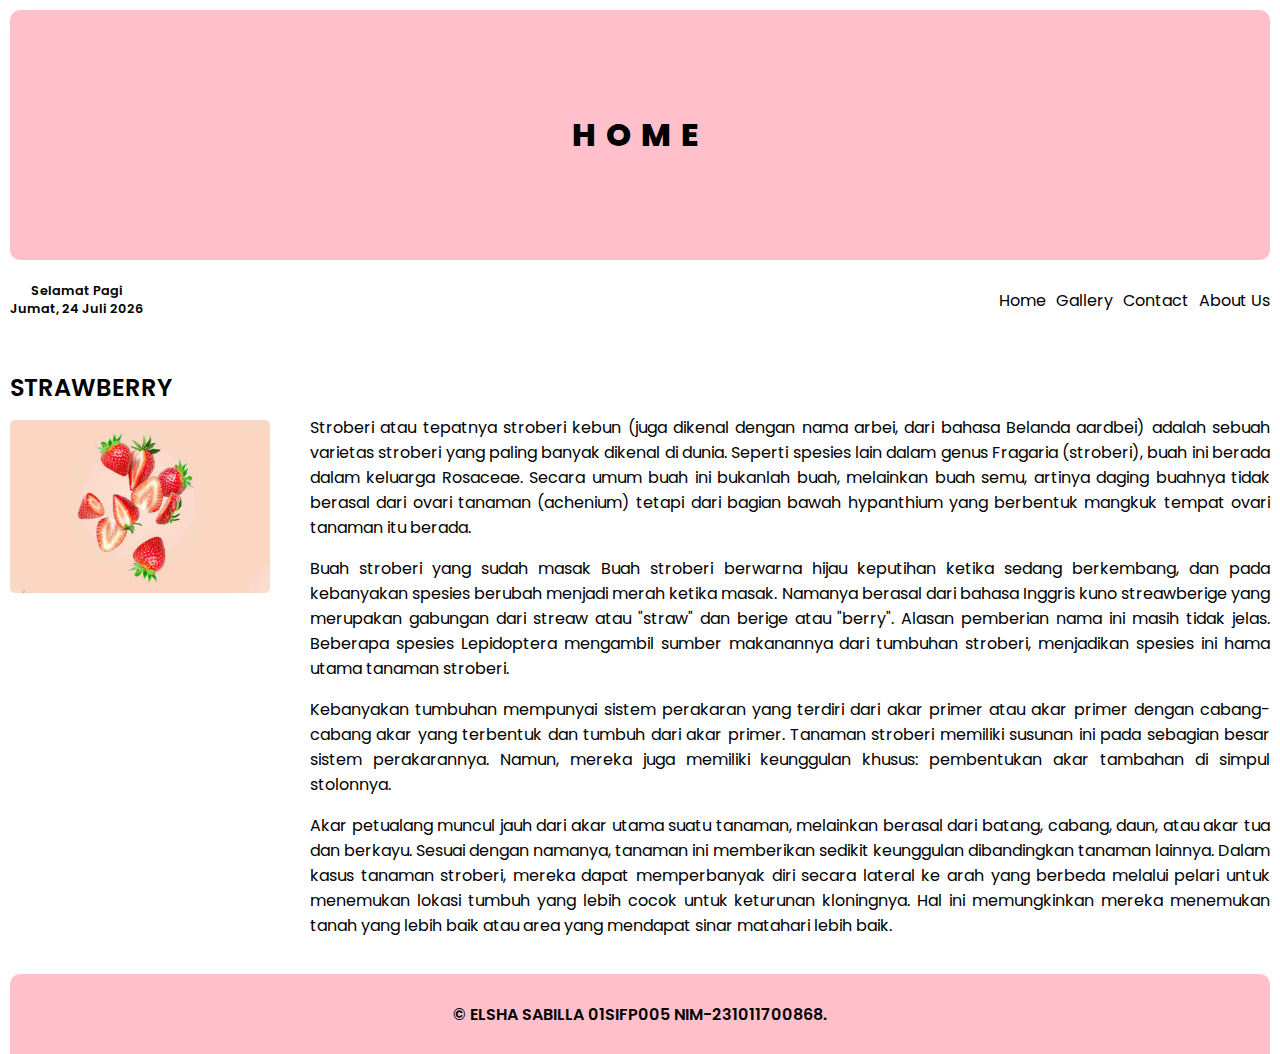
<file: index.html>
<!DOCTYPE html>
<html lang="en">

<head>
    <meta charset="UTF-8">
    <meta name="viewport" content="width=device-width, initial-scale=1.0">

    <title>Home - STRAWBERRY</title>
    <link rel="stylesheet" href="library/assets/css/style.css">
    <link rel="shortcut icon" href="library/image/str1.jpg" type="image/x-icon">
</head>

<body>
    <section class="banner">
        home
    </section>
    <section class="navbar">
        <div class="nav-brand">
            <span id="ucapan">Selamat Siang</span>
            <br>
            <span id="tanggal">Senin, 12 Desember 2021</span>
        </div>
        <div class="nav-link">
            <a href="index.html">home</a>
            <a href="galeri.html">gallery</a>
            <a href="kontak.html">contact</a>
            <a href="about.html">about us</a>
        </div>
    </section>
    <section class="content">
        <div class="content-tile">
            <h2>STRAWBERRY</h2>
        </div>
        <div class="img-kiri">
            <img src="library/image/str1.jpg" alt="">
        </div>
        <div class="artikel">
            <p>Stroberi atau tepatnya stroberi kebun (juga dikenal dengan nama arbei, dari bahasa Belanda aardbei)
                adalah sebuah varietas stroberi yang paling banyak dikenal di dunia. Seperti spesies lain dalam genus
                Fragaria (stroberi), buah ini berada dalam keluarga Rosaceae. Secara umum buah ini bukanlah buah,
                melainkan buah semu, artinya daging buahnya tidak berasal dari ovari tanaman (achenium) tetapi dari
                bagian bawah hypanthium yang berbentuk mangkuk tempat ovari tanaman itu berada.
            </p>
            <p>
                Buah stroberi yang sudah masak
                Buah stroberi berwarna hijau keputihan ketika sedang berkembang, dan pada kebanyakan spesies berubah
                menjadi merah ketika masak. Namanya berasal dari bahasa Inggris kuno streawberige yang merupakan
                gabungan dari streaw atau "straw" dan berige atau "berry". Alasan pemberian nama ini masih tidak jelas.
                Beberapa spesies Lepidoptera mengambil sumber makanannya dari tumbuhan stroberi, menjadikan spesies ini
                hama utama tanaman stroberi.
            </p>
            <p>
                Kebanyakan tumbuhan mempunyai sistem perakaran yang terdiri dari akar primer atau akar primer dengan
                cabang-cabang akar yang terbentuk dan tumbuh dari akar primer. Tanaman stroberi memiliki susunan ini
                pada sebagian besar sistem perakarannya. Namun, mereka juga memiliki keunggulan khusus: pembentukan akar
                tambahan di simpul stolonnya.
            </p>
            <p>
                Akar petualang muncul jauh dari akar utama suatu tanaman, melainkan berasal dari batang, cabang, daun,
                atau akar tua dan berkayu. Sesuai dengan namanya, tanaman ini memberikan sedikit keunggulan dibandingkan
                tanaman lainnya. Dalam kasus tanaman stroberi, mereka dapat memperbanyak diri secara lateral ke arah
                yang berbeda melalui pelari untuk menemukan lokasi tumbuh yang lebih cocok untuk keturunan kloningnya.
                Hal ini memungkinkan mereka menemukan tanah yang lebih baik atau area yang mendapat sinar matahari lebih
                baik.
            </p>
        </div>
    </section>
    <section class="footer">
        <span>&copy; ELSHA SABILLA 01SIFP005 NIM-231011700868.</span>
    </section>

    <script src="library/assets/js/script.js"></script>
</body>

</html>
</file>
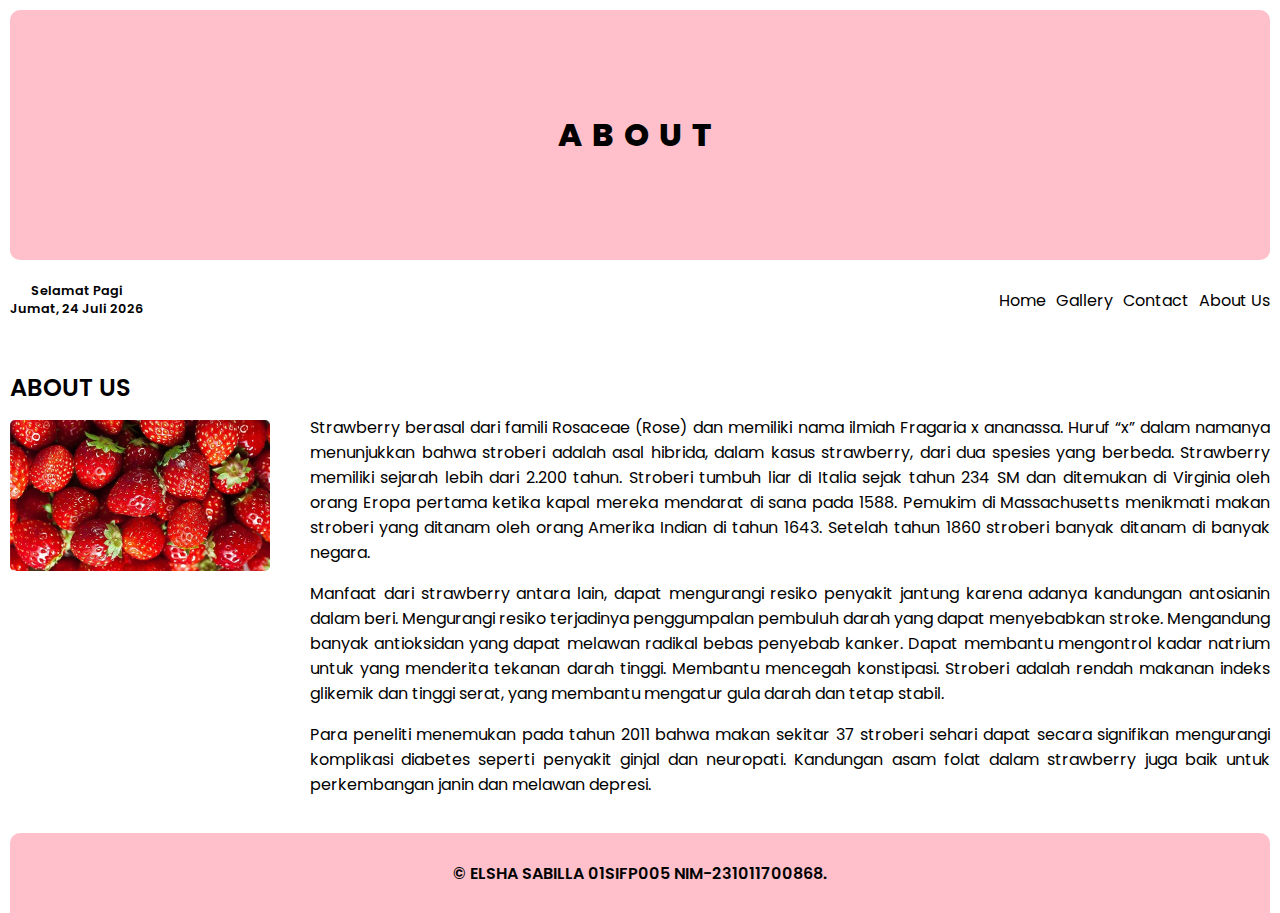
<file: about.html>
<!DOCTYPE html>
<html lang="en">

<head>
    <meta charset="UTF-8">
    <meta name="viewport" content="width=device-width, initial-scale=1.0">

    <title>About - STRAWBERRY</title>
    <link rel="stylesheet" href="library/assets/css/style.css">
    <link rel="shortcut icon" href="library/image/str1.jpg" type="image/x-icon">
</head>

<body>
    <section class="banner">
        about
    </section>
    <section class="navbar">
        <div class="nav-brand">
            <span id="ucapan">Selamat Siang</span>
            <br>
            <span id="tanggal">Senin, 12 Desember 2021</span>
        </div>
        <div class="nav-link">
            <a href="index.html">home</a>
            <a href="galeri.html">gallery</a>
            <a href="kontak.html">contact</a>
            <a href="about.html">about us</a>
        </div>
    </section>
    <section class="content">
        <div class="content-tile">
            <h2>About Us</h2>
        </div>
        <div class="img-kiri">
            <img src="library/image/berrystr.webp" alt="">
        </div>
        <div class="artikel">
            <p>Strawberry berasal dari famili Rosaceae (Rose) dan memiliki nama ilmiah Fragaria x ananassa. Huruf “x”
                dalam namanya menunjukkan bahwa stroberi adalah asal hibrida, dalam kasus strawberry, dari dua spesies
                yang berbeda. Strawberry memiliki sejarah lebih dari 2.200 tahun. Stroberi tumbuh liar di Italia sejak
                tahun 234 SM dan ditemukan di Virginia oleh orang Eropa pertama ketika kapal mereka mendarat di sana
                pada 1588. Pemukim di Massachusetts menikmati makan stroberi yang ditanam oleh orang Amerika Indian di
                tahun 1643. Setelah tahun 1860 stroberi banyak ditanam di banyak negara.
            </p>
            <p>
                Manfaat dari strawberry antara lain, dapat mengurangi resiko penyakit jantung karena adanya kandungan
                antosianin dalam beri. Mengurangi resiko terjadinya penggumpalan pembuluh darah yang dapat menyebabkan
                stroke. Mengandung banyak antioksidan yang dapat melawan radikal bebas penyebab kanker. Dapat membantu
                mengontrol kadar natrium untuk yang menderita tekanan darah tinggi. Membantu mencegah konstipasi.
                Stroberi adalah rendah makanan indeks glikemik dan tinggi serat, yang membantu mengatur gula darah dan
                tetap stabil.
            </p>
            <p>
                Para peneliti menemukan pada tahun 2011 bahwa makan sekitar 37 stroberi sehari dapat
                secara signifikan mengurangi komplikasi diabetes seperti penyakit ginjal dan neuropati. Kandungan asam
                folat dalam strawberry juga baik untuk perkembangan janin dan melawan depresi.</p>
        </div>
    </section>
    <section class="footer">
        <span>&copy; ELSHA SABILLA 01SIFP005 NIM-231011700868.</span>
    </section>

    <script src="library/assets/js/script.js"></script>
</body>

</html>
</file>
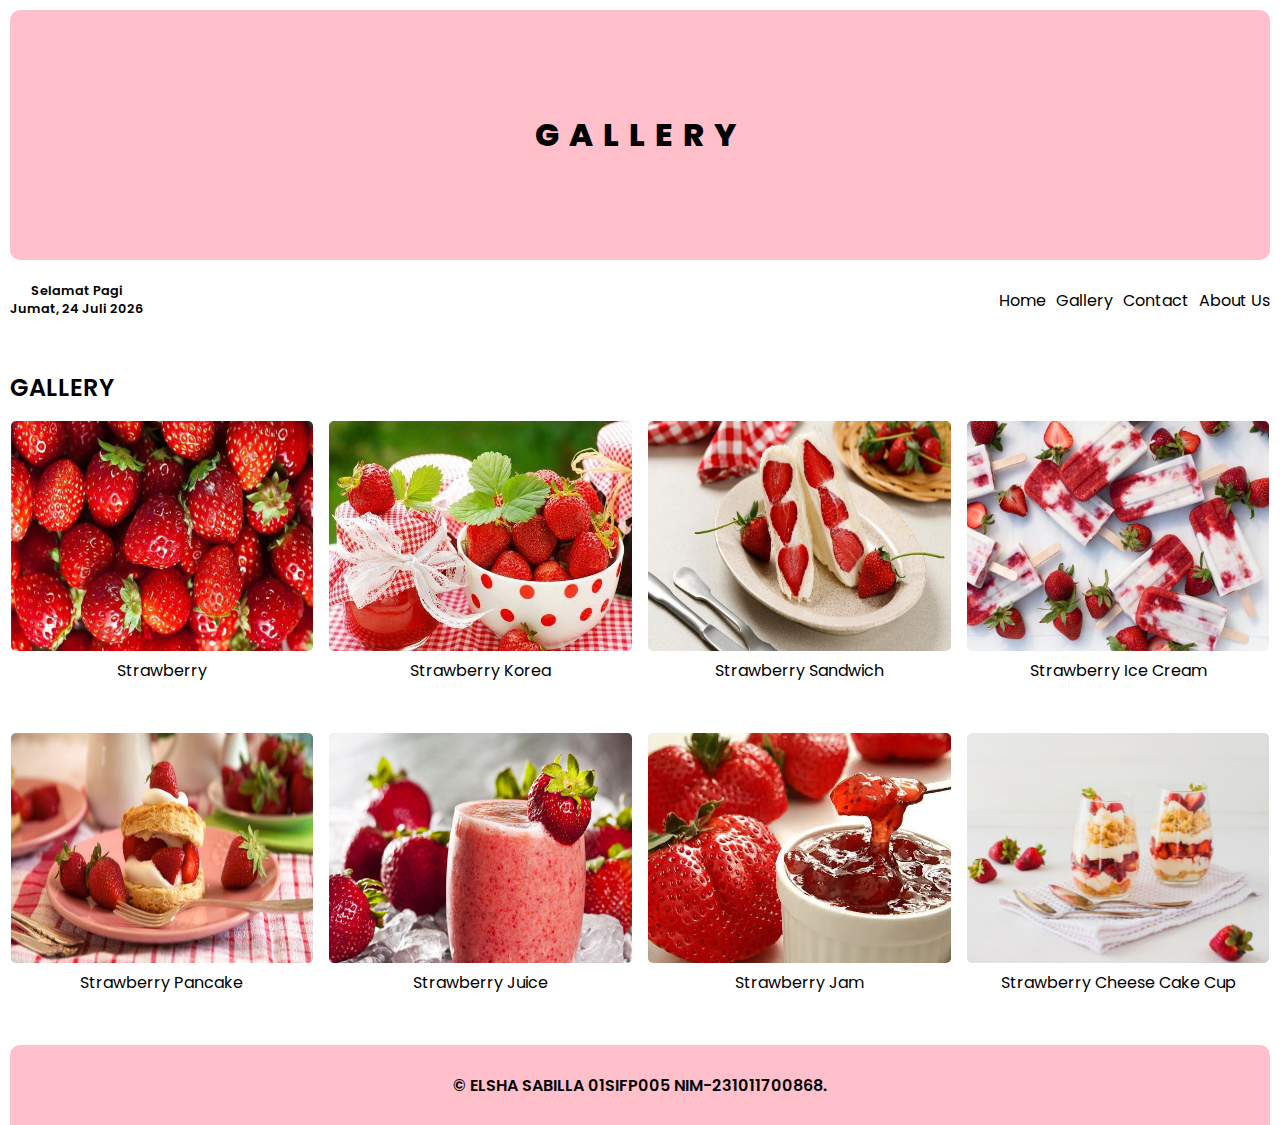
<file: galeri.html>
<!DOCTYPE html>
<html lang="en">

<head>
    <meta charset="UTF-8">
    <meta name="viewport" content="width=device-width, initial-scale=1.0">

    <title>Gallery - STRAWBERRY</title>
    <link rel="stylesheet" href="library/assets/css/style.css">
    <link rel="shortcut icon" href="library/image/str1.jpg" type="image/x-icon">
</head>

<body>
    <section class="banner">
        gallery
    </section>
    <section class="navbar">
        <div class="nav-brand">
            <span id="ucapan">Selamat Siang</span>
            <br>
            <span id="tanggal">Senin, 12 Desember 2021</span>
        </div>
        <div class="nav-link">
            <a href="index.html">home</a>
            <a href="galeri.html">gallery</a>
            <a href="kontak.html">contact</a>
            <a href="about.html">about us</a>
        </div>
    </section>
    <section class="content">
        <div class="content-tile">
            <h2>Gallery</h2>
        </div>
    </section>
    <section class="galeri">
        <div class="galeri-container">
            <div class="galeri-item">
                <img src="library/image/berrystr.webp" alt="str">
                <span>strawberry</span>
            </div>
            <div class="galeri-item">
                <img src="library/image/str2.jpg" alt="str">
                <span>strawberry korea</span>
            </div>
            <div class="galeri-item">
                <img src="library/image/str3.jpg" alt="str">
                <span>strawberry sandwich</span>
            </div>
            <div class="galeri-item">
                <img src="library/image/str4.jpg" alt="str">
                <span>strawberry ice cream</span>
            </div>
        </div>
        <div class="galeri-container">
            <div class="galeri-item">
                <img src="library/image/str5.jpg" alt="str">
                <span>strawberry pancake</span>
            </div>
            <div class="galeri-item">
                <img src="library/image/str6.jpg" alt="str">
                <span>strawberry juice</span>
            </div>
            <div class="galeri-item">
                <img src="library/image/selai.webp" alt="str">
                <span>strawberry jam</span>
            </div>
            <div class="galeri-item">
                <img src="library/image/str8.jpg" alt="str">
                <span>strawberry cheese cake cup</span>
            </div>
        </div>
    </section>
    <section class="footer">
        <span>&copy; ELSHA SABILLA 01SIFP005 NIM-231011700868.</span>
        <script src="library/assets/js/script.js"></script>
    </section>
</body>

</html>
</file>
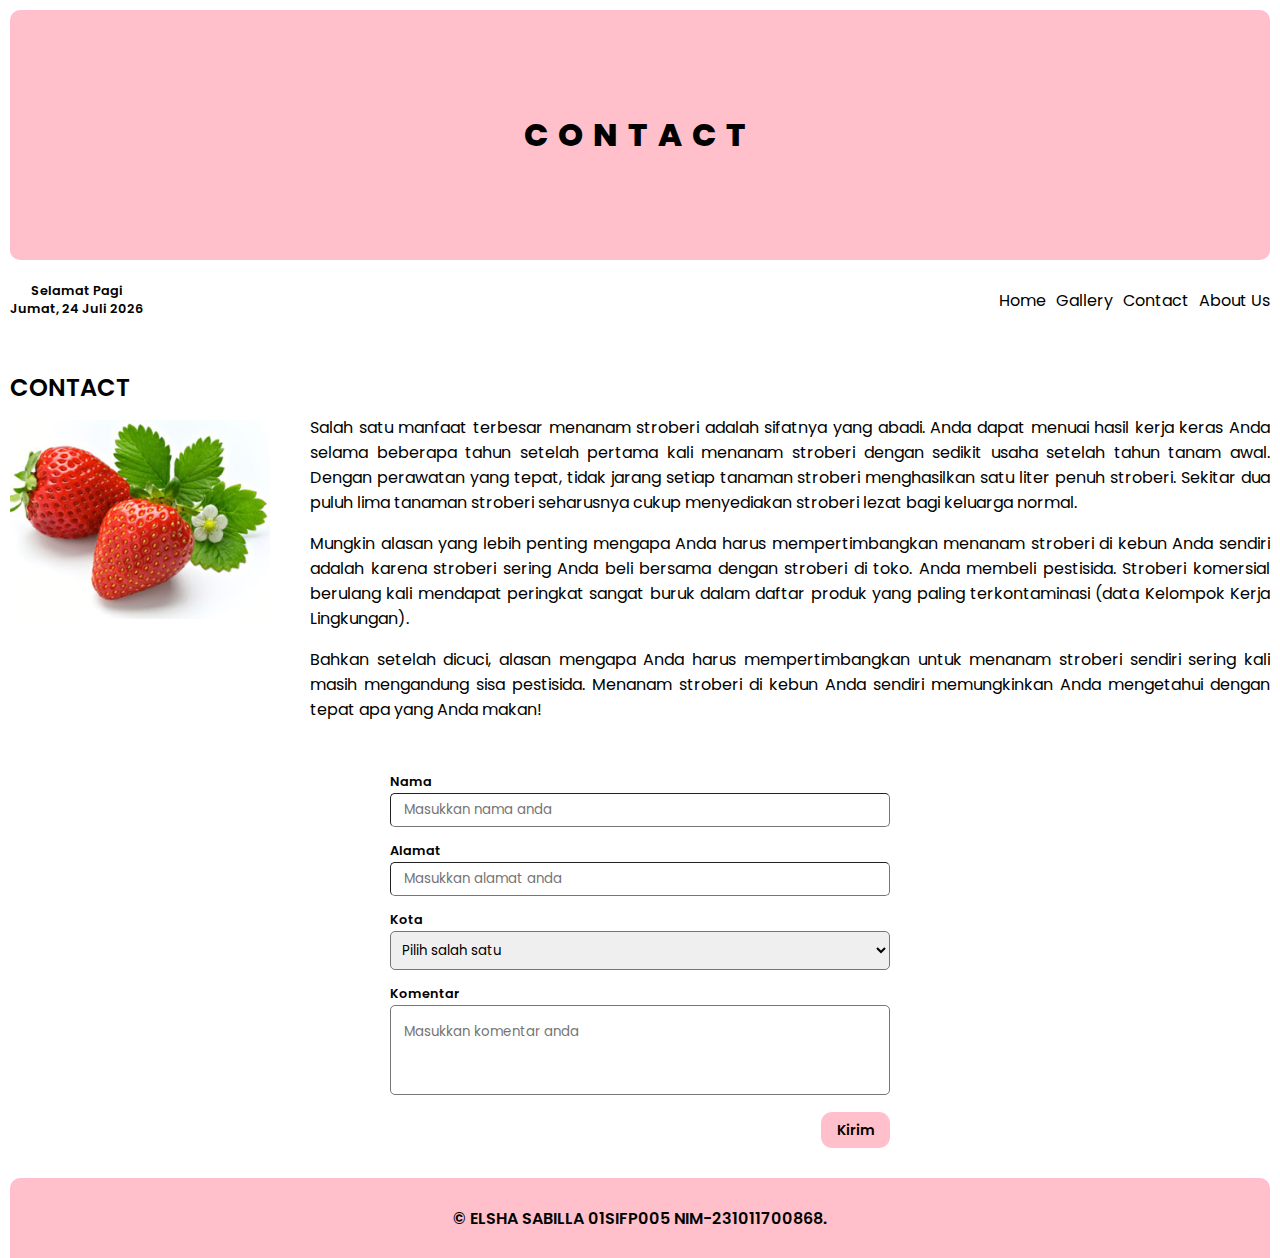
<file: kontak.html>
<!DOCTYPE html>
<html lang="en">

<head>
    <meta charset="UTF-8">
    <meta name="viewport" content="width=device-width, initial-scale=1.0">

    <title>Contact - STRAWBERRY</title>
    <link rel="stylesheet" href="library/assets/css/style.css">
    <link rel="shortcut icon" href="library/image/str1.jpg" type="image/x-icon">
</head>

<body>
    <section class="banner">
        contact
    </section>
    <section class="navbar">
        <div class="nav-brand">
            <span id="ucapan">Selamat Siang</span>
            <br>
            <span id="tanggal">Senin, 12 Desember 2023</span>
        </div>
        <div class="nav-link">
            <a href="index.html">home</a>
            <a href="galeri.html">gallery</a>
            <a href="kontak.html">contact</a>
            <a href="about.html">about us</a>
        </div>
    </section>
    <section class="content">
        <div class="content-tile">
            <h2>Contact</h2>
        </div>
        <div class="img-kiri">
            <img src="library/image/str9.jpg" alt="">
        </div>
        <div class="artikel">
            <p>Salah satu manfaat terbesar menanam stroberi adalah sifatnya yang abadi. Anda dapat menuai hasil kerja
                keras Anda selama beberapa tahun setelah pertama kali menanam stroberi dengan sedikit usaha setelah
                tahun tanam awal. Dengan perawatan yang tepat, tidak jarang setiap tanaman stroberi menghasilkan satu
                liter penuh stroberi. Sekitar dua puluh lima tanaman stroberi seharusnya cukup menyediakan stroberi
                lezat bagi keluarga normal.
            </p>
            <p>
                Mungkin alasan yang lebih penting mengapa Anda harus mempertimbangkan menanam stroberi di kebun Anda
                sendiri adalah karena stroberi sering Anda beli bersama dengan stroberi di toko. Anda membeli pestisida.
                Stroberi komersial berulang kali mendapat peringkat sangat buruk dalam daftar produk yang paling
                terkontaminasi (data Kelompok Kerja Lingkungan).
            </p>
            <p>
                Bahkan setelah dicuci, alasan mengapa Anda harus mempertimbangkan untuk menanam stroberi sendiri sering
                kali masih mengandung sisa pestisida. Menanam stroberi di kebun Anda sendiri memungkinkan Anda
                mengetahui dengan tepat apa yang Anda makan! </p>
        </div>
    </section>
    <section class="form-kontak">
        <div class="form-control">
            <label for="nama">nama</label>
            <br>
            <input type="text" name="nama" id="nama" placeholder="Masukkan nama anda">
        </div>
        <div class="form-control">
            <label for="alamat">alamat</label>
            <br>
            <input type="text" name="alamat" id="alamat" placeholder="Masukkan alamat anda">
        </div>
        <div class="form-control">
            <label for="kota">kota</label>
            <br>
            <select name="kota" id="kota">
                <option value="asdf">Pilih salah satu</option>
                <option value="">Jakarta</option>
                <option value="">Bogor</option>
                <option value="">Tangerang</option>
                <option value="">Bekasi</option>
                <option value="">Depok</option>
            </select>
        </div>
        <div class="form-control">
            <label for="komentar">komentar</label>
            <br>
            <textarea name="komentar" id="komentar" placeholder="Masukkan komentar anda"></textarea>
        </div>
        <div class="form-button">
            <button type="button">kirim</button>
        </div>
    </section>
    <section class="footer">
        <span>&copy; ELSHA SABILLA 01SIFP005 NIM-231011700868.</span>
    </section>

    <script src="library/assets/js/script.js"></script>
</body>

</html>
</file>
<file: library/assets/css/style.css>
@import url('https://fonts.googleapis.com/css2?family=Poppins:wght@400;600;800&display=swap');

* {
    margin: 0;
    padding: 0;
    box-sizing: border-box;
    font-family: 'Poppins', sans-serif;
}

body {
    font-size: 1rem;
}

h1,
h2,
h3,
h4,
h5,
h6 {
    font-weight: 600;
}

p {
    margin: 1rem 0 1rem 0;
    margin-top: 0;
}

.navbar {
    margin: auto;
    height: 80px;
    width: 1260px;
    display: flex;
    align-items: center;
    justify-content: space-between;
}

.navbar .nav-brand {
    font-size: .8rem;
    font-weight: 600;
    text-align: center;
    text-transform: capitalize;
}

.navbar .nav-link {
    gap: 10px;
    display: flex;
}

.navbar .nav-link a {
    color: #000000;
    text-decoration: none;
    text-transform: capitalize;
}

.banner {
    margin: auto;
    width: 1260px;
    height: 250px;
    display: flex;
    background: pink;
    align-items: center;
    justify-content: center;
    text-transform: uppercase;
    letter-spacing: 10px;
    font-size: 2rem;
    border-radius: 10px;
    font-weight: 800;
    margin-top: 10px;
}

.content {
    gap: 10px;
    margin: auto;
    display: grid;
    width: 1260px;
    margin-top: 30px;
}

.content-tile {
    grid-column-end: 5;
    grid-column-start: 1;
    text-transform: uppercase;
}

.img-kiri {
    margin-top: .3rem;
    grid-column-end: 1;
    grid-column-start: 1;
}

.img-kiri img {
    width: 260px;
    border-radius: 5px;
}

.artikel {
    text-align: justify;
    grid-column-start: 2;
    grid-column-start: 5;
}

.footer {
    margin: auto;
    display: flex;
    align-items: center;
    justify-content: center;
    width: 1260px;
    height: 80px;
    background: pink;
    margin-top: 20px;
    text-align: center;
    border-top-left-radius: 10px;
    border-top-right-radius: 10px;
    font-weight: 600;
}

.form-kontak {
    margin: auto;
    width: 500px;
    margin-top: 30px;
    margin-bottom: 30px;
}

.form-control {
    width: 100%;
    margin-bottom: 10px;
}

.form-control label {
    font-size: .8rem;
    font-weight: 600;
    text-transform: capitalize;
}

.form-control input {
    width: 100%;
    height: 10px;
    border-width: 1px;
    padding: 1rem 1em;
    border-radius: 5px;
}

.form-control select {
    width: 100%;
    color: #000000;
    border-width: 1px;
    border-radius: 5px;
    padding: .5rem .5em;
}

.form-control textarea {
    resize: none;
    width: 100%;
    height: 90px;
    padding: 1rem 1em;
    border-width: 1px;
    border-radius: 5px;
}

.form-button {
    display: flex;
    justify-content: right;
}

.form-button button {
    border: none;
    cursor: pointer;
    color: #000000;
    font-weight: 600;
    font-size: .875rem;
    padding: 0.5rem 1rem;
    line-height: 1.25rem;
    border-radius: 0.7rem;
    text-transform: capitalize;
    background-color: pink;
}

.galeri {
    margin: auto;
    width: 1260px;
    margin-top: 10px;
    margin-top: 1rem;
    margin-bottom: 30px;
}

.galeri .galeri-container {
    gap: 15px;
    display: flex;
    margin-bottom: 50px;
    justify-content: space-around;
}

.galeri .galeri-container .galeri-item {
    width: 24%;
    font-size: 1rem;
    text-align: center;
    text-transform: capitalize;
}

.galeri .galeri-container .galeri-item img {
    width: 100%;
    height: 230px;
    border-radius: 5px;
}
</file>
